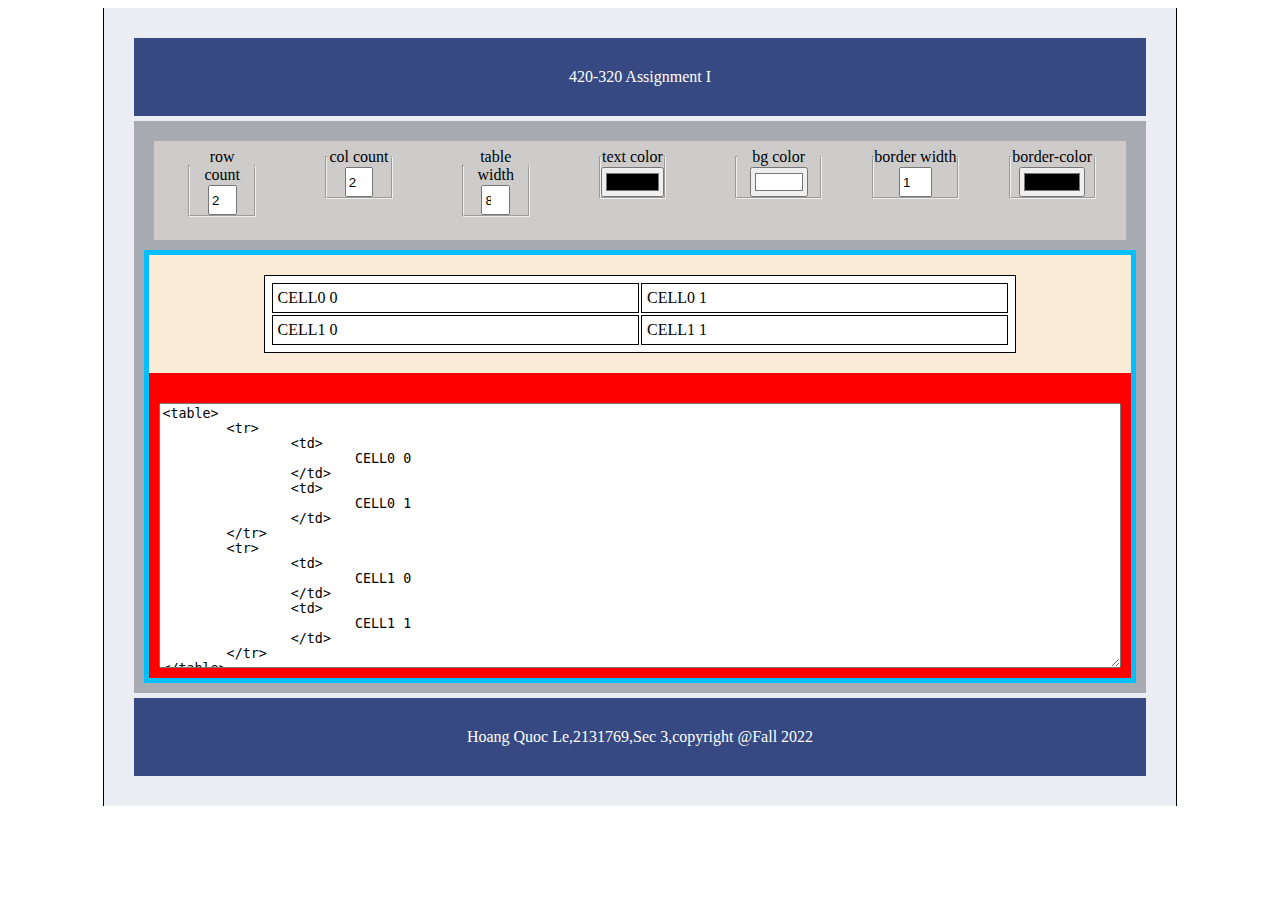
<file: index.html>
<html lang="en" xmlns="http://www.w3.org/1999/html">
<head>
    <link rel="stylesheet" href="css/style.css">
    <link rel="stylesheet" href="css/table.css">
    <script src="js/table_generator.js" type="module" ></script>
    <title>Assignment</title>
</head>
<body>
    <section id="main_container">
        <header>
            420-320 Assignment I
        </header>
        <section id="middle-section">
            <section id="top-section">
                <form>
                    <div>
                        <fieldset>
                            <legend>row count</legend><br>
                            <input type="text" id="rcount" name="rcount" value="2" pattern="[0-9]+">
                        </fieldset>
                    </div>
                    <div>
                        <fieldset>
                            <legend>col count</legend><br>
                            <input type="text" id="ccount" name="ccount" value="2" pattern="[0-9]+">
                        </fieldset>
                    </div>
                    <div>
                        <fieldset>
                            <legend>table width</legend><br>
                            <input type="number" id="twidth" name="twidth" value="80">
                        </fieldset>
                    </div>
                    <div>
                        <fieldset>
                            <legend>text color</legend><br>
                            <input type="color" id="tcolor" name="tcolor">
                        </fieldset>
                    </div>
                    <div class="big">
                        <fieldset>
                            <legend>bg color</legend><br>
                            <input type="color" id="bgcolor" name="bgcolor" value="#FFFFFF">
                        </fieldset>
                    </div>
                    <div class="big">
                        <fieldset >
                            <legend>border width</legend><br>
                            <input type="text" id="bwidth" name="bwidth" value="1" pattern="[0-9]+">
                        </fieldset>
                    </div>
                    <div class="big">
                        <fieldset>
                            <legend>border-color</legend><br>
                            <input type="color" id="bcolor" name="bcolor" value="#000000">
                        </fieldset>
                    </div>
                </form>
            </section>
        <section id="main-section">
            <section id = "table-render-space">

            </section>
            <section id = "table-html-space">
            </section>
        </section>
        </section>
        <footer>
            Hoang Quoc Le,2131769,Sec 3,copyright @Fall 2022
        </footer>
    </section>
    <aside>
        <label for="rcount"></label>
        <label for="ccount"></label>
        <label for="twidth"></label>
        <label for="tcolor"></label>
        <label for="bgcolor"></label>
        <label for="bwidth"></label>
        <label for="bcolor"></label>
    </aside>
</body>
</html>
</file>
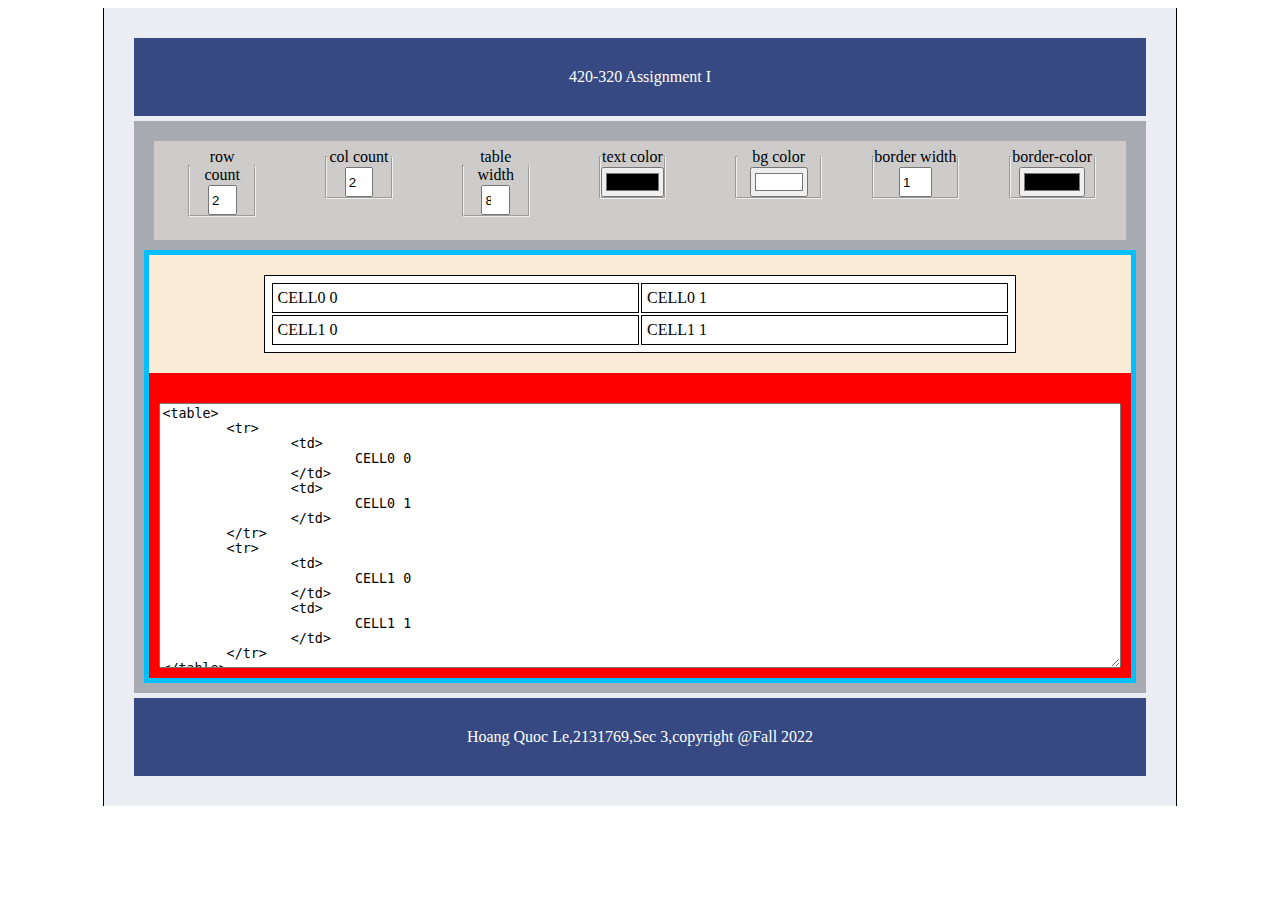
<file: html/page1.html>
<html lang="en" xmlns="http://www.w3.org/1999/html">
<head>
    <link rel="stylesheet" href="../css/style.css">
    <link rel="stylesheet" href="../css/table.css">
    <script src="../js/table_generator.js" type="module" ></script>
    <title>Assignment</title>
</head>
<body>
    <section id="main_container">
        <header>
            420-320 Assignment I
        </header>
        <section id="middle-section">
            <section id="top-section">
                <form>
                    <div>
                        <fieldset>
                            <legend>row count</legend><br>
                            <input type="text" id="rcount" name="rcount" value="2" pattern="[0-9]+">
                        </fieldset>
                    </div>
                    <div>
                        <fieldset>
                            <legend>col count</legend><br>
                            <input type="text" id="ccount" name="ccount" value="2" pattern="[0-9]+">
                        </fieldset>
                    </div>
                    <div>
                        <fieldset>
                            <legend>table width</legend><br>
                            <input type="number" id="twidth" name="twidth" value="80">
                        </fieldset>
                    </div>
                    <div>
                        <fieldset>
                            <legend>text color</legend><br>
                            <input type="color" id="tcolor" name="tcolor">
                        </fieldset>
                    </div>
                    <div class="big">
                        <fieldset>
                            <legend>bg color</legend><br>
                            <input type="color" id="bgcolor" name="bgcolor" value="#FFFFFF">
                        </fieldset>
                    </div>
                    <div class="big">
                        <fieldset >
                            <legend>border width</legend><br>
                            <input type="text" id="bwidth" name="bwidth" value="1" pattern="[0-9]+">
                        </fieldset>
                    </div>
                    <div class="big">
                        <fieldset>
                            <legend>border-color</legend><br>
                            <input type="color" id="bcolor" name="bcolor" value="#000000">
                        </fieldset>
                    </div>
                </form>
            </section>
        <section id="main-section">
            <section id = "table-render-space">

            </section>
            <section id = "table-html-space">
            </section>
        </section>
        </section>
        <footer>
            Hoang Quoc Le,2131769,Sec 3,copyright @Fall 2022
        </footer>
    </section>
    <aside>
        <label for="rcount"></label>
        <label for="ccount"></label>
        <label for="twidth"></label>
        <label for="tcolor"></label>
        <label for="bgcolor"></label>
        <label for="bwidth"></label>
        <label for="bcolor"></label>
    </aside>
</body>
</html>
</file>
<file: css/style.css>
body {
    text-align: center;
}
#main_container {
    border-right: 1px solid black;
    border-left: 1px solid black;
    width: 80%;
    margin: auto;
    background-color: rgb(236,237,242);
    padding: 30px;
}
header,footer{
    background-color: rgb(54,73,130);
    color: white;
    padding: 30px;
}
#middle-section{
    background-color: rgb(169,171,179);
    padding: 10px;
    margin-bottom: 5px;
    margin-top: 5px;
}
#top-section{
    background-color: rgb(206,204,202);
    padding: 7px;
    margin: 10px;
}
form{
    display: flex;
    justify-content: space-between;
}
form div {
    flex: 1 1 0;
    margin: 0 25px;

}
legend{
    box-sizing: border-box;
    padding: 0;
    width: 100%;
}
#tcolor{
    width: 100%;
}
fieldset{
    padding: 0;
    min-width: 0;
    box-sizing: border-box;
    width: 78%;
}
.big fieldset {
    width: 100%;
}
.big input{
    width: 80%;
}
input{
    width: 45%;
    height: 30px;
    margin-top: -17px;
}
#bgcolor {
    width: 70%;
}
#bwidth{
    width: 40%;
}
#main-section{
    background-color: deepskyblue;
    padding: 5px;
}
#table-render-space{
    padding: 20px;
    background-color: antiquewhite;
    text-align: center;
}

textarea{
    height: 30%;
    width: 100%;
}
#table-html-space{
    padding: 30px 10px 10px;
    background-color: red;
}
label{
    display: none;
}
</file>
<file: css/table.css>
table,tr,td{
    margin-left: auto;
    margin-right: auto;
    padding: 5px;
    border: 1px solid black;
}
</file>
